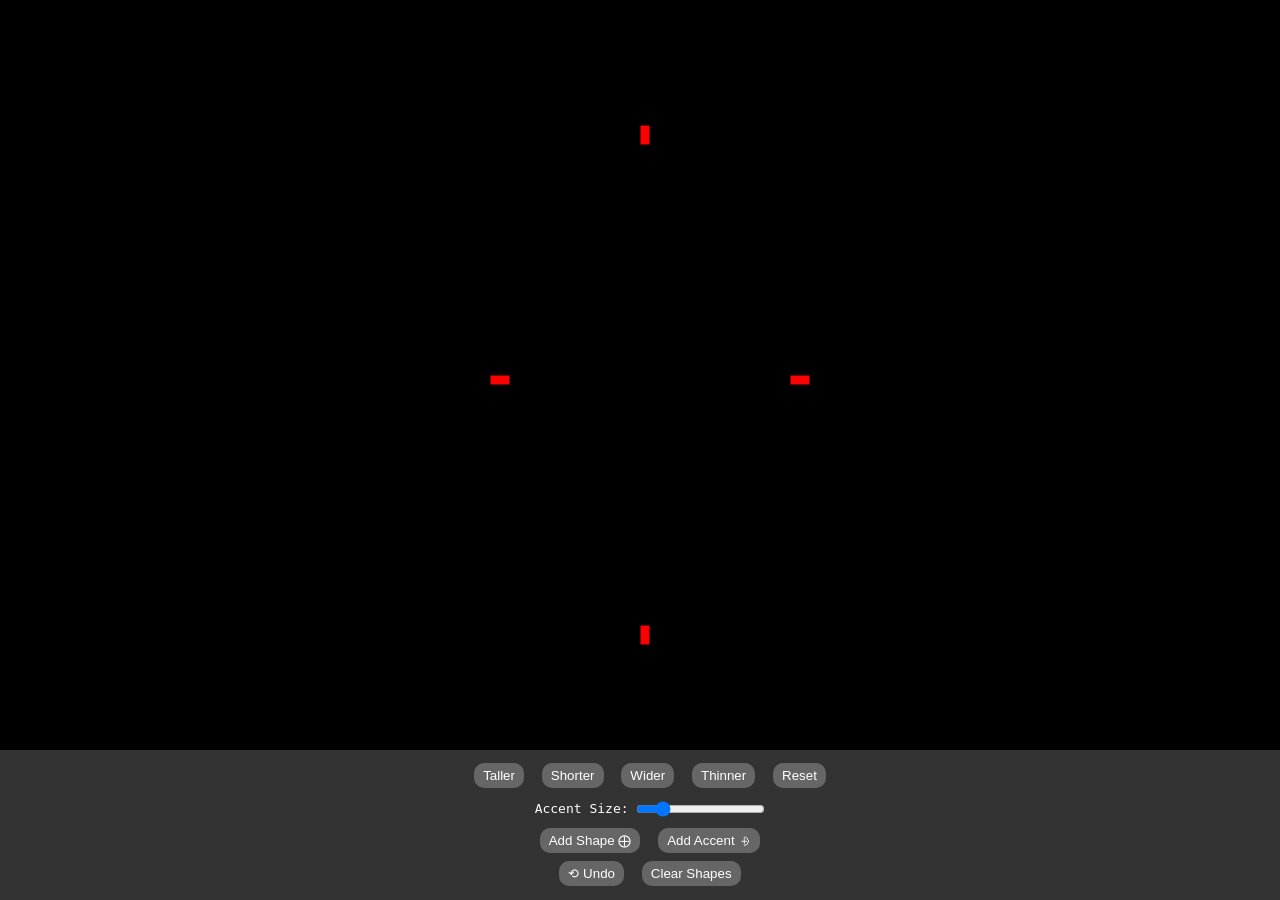
<file: facial-recog/index.html>
<!DOCTYPE html>
<html xmlns="http://www.w3.org/1999/xhtml">
<head>
<meta http-equiv="Content-Type" content="text/html; charset=UTF-8" />
<meta name="viewport" content="width=device-width, initial-scale=1, maximum-scale=1">
<title></title>
<link rel="stylesheet" type="text/css" href="assets/css/reset.css" />
<link rel="stylesheet" type="text/css" href="assets/css/facial.css" />
<script src="assets/js/jquery-2.1.1.min.js" type="text/javascript"></script>
<script src="assets/js/raphael-min.js" type="text/javascript"></script>
<script src="assets/js/pattern-generator.js" type="text/javascript"></script>
</head>
<body>
	<div id="container"></div>
	<div id="controls">
	  <button id="fhUp">Taller</button>
	  <button id="fhDown">Shorter</button>
	  <button id="fwUp">Wider</button>
	  <button id="fwDown">Thinner</button>
	  <button id="reset">Reset</button>
	  <br/>Accent Size: <input type="range" id="accentSize" min="2" max="50" />
	  <br/><button id="drawShape">Add Shape ⨁ </button> <button id="drawAccent">Add Accent ⨮</button>
	  <br/><button id="undo">⟲ Undo</button> <button id="clear">Clear Shapes</button>
	</div>
</body>
</html>
</file>
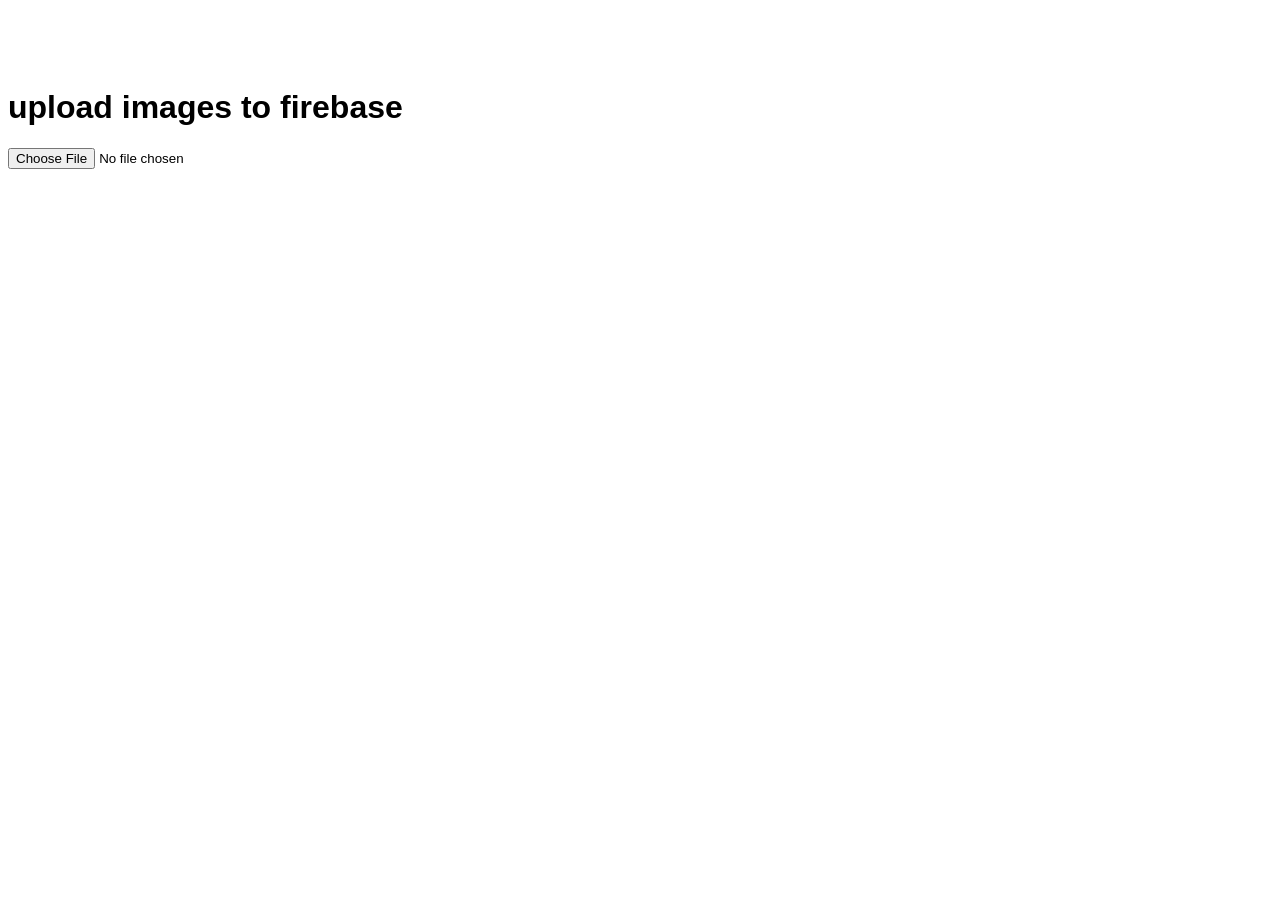
<file: ChromakeyAndFace/public/facetrack/index.html>
<!DOCTYPE html>
<html lang="en">
<head>
  <meta charset="utf-8">
  <title>🔥 IDC FACEMASK</title>
  <script src="js/jquery.min.js"></script>
  <script src="js/firebase.js"></script>
  <script src="js/spin.js"></script>
  <script src="js/sha256.js"></script>
  <script src="js/firepano.js"></script>
   
  
  <link rel="stylesheet" type="text/css" href="firepano.css">
</head>
<body id="body">
  <div id="spin"></div>
  <h1>upload images to firebase</h1>
  <input class="hidden" type="file" accept="image/*" capture="camera" id="file-upload">
  <br/>
  <img class="pano" id="pano" />
</body>
</html>
</file>
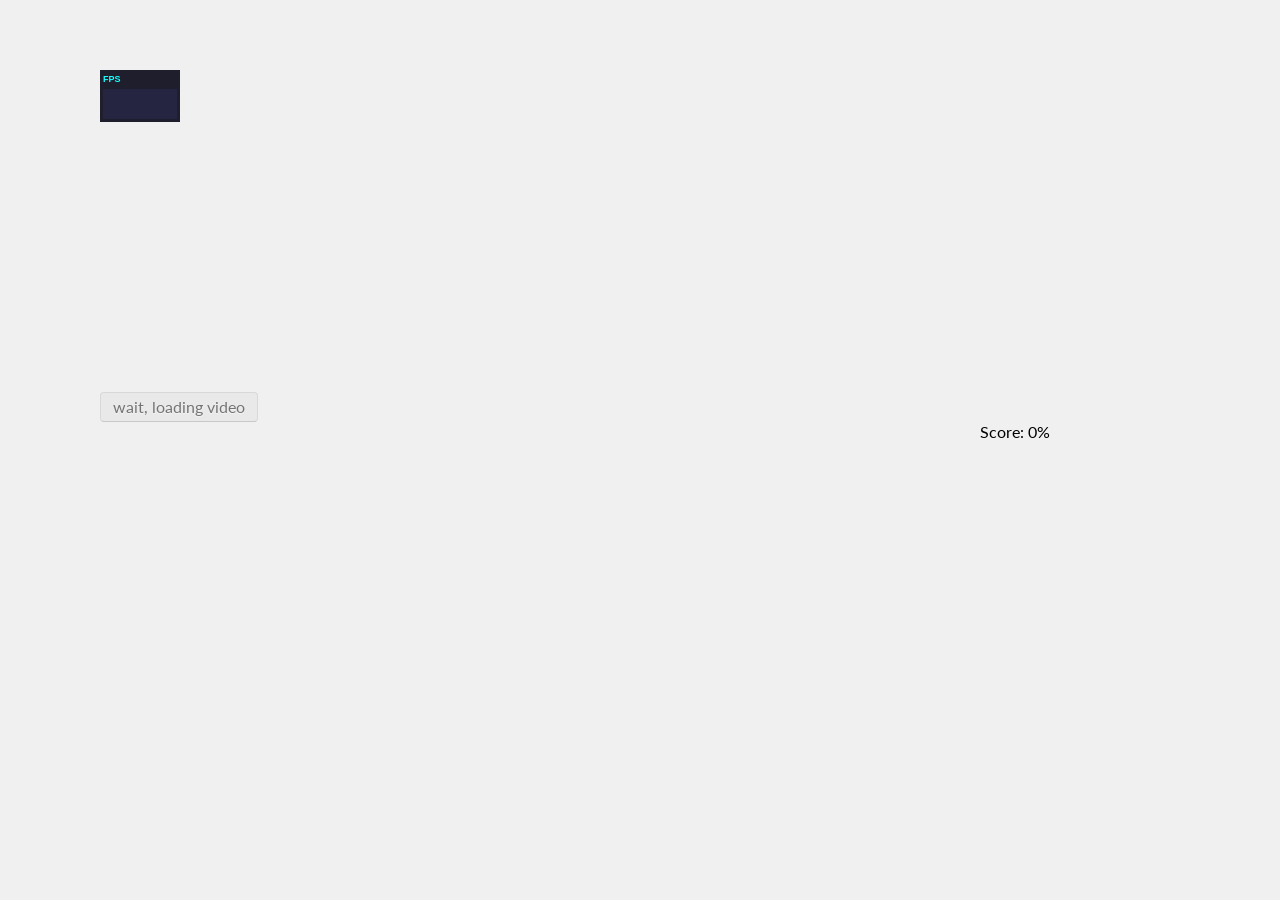
<file: face-capture/uploadGifs.html>
<!DOCTYPE html>
<html lang="en">
<head>
  <meta charset="utf-8">
  <title>🔥 UPLOAD 🔥 </title>
  <link href="./styles/bootstrap.min.css" rel="stylesheet" type="text/css">
  <link rel="stylesheet" type="text/css" href="firepano.css">
  <style>
  .target {
	mask: url("#c1");	
  }
  </style>
</head>
<body id="body">
  	<!-- <h1>upload gifs to firebase</h1>
  	<input type="file" accept="image/*" capture="camera" id="file-upload">
 -->
  	<div id="content">
		<div id="container">
			<video id="videoel" class="target" width="400" height="300" preload="auto" loop>
			</video>
			<canvas id="overlay" class="target" width="400" height="300"></canvas>
		</div>
		<br/>
		<input class="btn" type="button" value="wait, loading video" disabled="disabled" onclick="startVideo()" id="startbutton"></input>
		<div id="text">
			<span id='percentage'> Score: 0% </span>
		</div>
	</div>
	

	<script src="js/jquery.min.js"></script>
	<script src="js/firebase.js"></script>
	<!--<script src="js/firepano_upload.js"></script>  take out because copied all into clm_facetrack_3.js -->

	<script src="./js/utils.js"></script>
	<script src="./js/numeric-1.2.6.min.js"></script>
	<script src="./js/mosse.js"></script>
	<script src="./js/jsfeat-min.js"></script>
	<script src="./js/frontalface.js"></script>
	<script src="./js/jsfeat_detect.js"></script>
	<script src="./js/left_eye_filter.js"></script>
	<script src="./js/right_eye_filter.js"></script>
	<script src="./js/nose_filter.js"></script>
	<script src="./models/model_pca_20_svm.js"></script>
	<script src="./js/clm.js"></script>
	<script src="./js/svmfilter_webgl.js"></script>
	<script src="./js/svmfilter_fft.js"></script>
	<script src="./js/mossefilter.js"></script>
	<script src="./js/Stats.js"></script>

	<!--<script src="./js/clm_facetrack_3.js"></script>-->

	<script>
		//figure out how to adjust frames to 20 and lower fps
	

	var vid = document.getElementById('videoel');
	var overlay = document.getElementById('overlay');
	var overlayCC = overlay.getContext('2d');
	var psrElement = document.getElementById('percentage');
	var ctrack = new clm.tracker({useWebGL : true});
	var lefteye = document.getElementById('leftmask');
	var newlcy, newlcx,curscore;
	var maxframes = 20;

	////////////// ADDING FIREBASE STUFF ////////////////
	var firebaseRef = 'https://col.firebaseio.com/';
	var base = new Firebase(firebaseRef);
	var gifsRef = new Firebase(firebaseRef + 'gifs/');
	//document.getElementById("file-upload").addEventListener('change', pushGif, false);
	var lclCount;

	base.once('value', function(dataSnapshot) {
  		lclCount = dataSnapshot.child('gifs').numChildren();
  		console.log("There are " + lclCount + " gifs.");
	});

	function pushGif(listofGifFrames) {
		//define new child location for new gif
		console.log("push 12 frames ");
		var pushGifLocation = new Firebase(gifsRef + '/' );
		//take out splitlistofGifFrames when frames come in @only 12
		var splitlistofGifFrames = listofGifFrames.slice(0,12);
		pushGifLocation.push(splitlistofGifFrames);
	}
////////////////////////////////////////////////////////

	// var imgstream=new Array(maxframes);
	// var fullstream=new Array(maxframes); //only latest completed capture
	var playback = document.getElementById('recorded');
	var i=0,p=-1;
	var fps = 30;
	var n = 0, potential, recording, playingfull;
	
	width = 400;
	height = 300;
	
	ctrack.init(pModel);
	stats = new Stats();
	stats.domElement.style.position = 'absolute';
	stats.domElement.style.top = '0px';
	document.getElementById('container').appendChild( stats.domElement );
	
	function enablestart() {
		var startbutton = document.getElementById('startbutton');
		startbutton.value = "start";
		startbutton.disabled = null;
	}
	
	var insertAltVideo = function(video) {
		if (supports_video()) {
			if (supports_ogg_theora_video()) {
				video.src = "./media/cap12_edit.ogv";
			} else if (supports_h264_baseline_video()) {
				video.src = "./media/cap12_edit.mp4";
			} else {
				return false;
			}
			//video.play();
			return true;
		} else return false;
	}
	navigator.getUserMedia = navigator.getUserMedia || navigator.webkitGetUserMedia || navigator.mozGetUserMedia || navigator.msGetUserMedia;
	window.URL = window.URL || window.webkitURL || window.msURL || window.mozURL;

	// check for camerasupport
	if (navigator.getUserMedia) {
		// set up stream
		var videoSelector = {video : true};
		if (window.navigator.appVersion.match(/Chrome\/(.*?) /)) {
			var chromeVersion = parseInt(window.navigator.appVersion.match(/Chrome\/(\d+)\./)[1], 10);
			if (chromeVersion < 20) {
				videoSelector = "video";
			}
		};
	
		navigator.getUserMedia(videoSelector, function( stream ) {
			if (vid.mozCaptureStream) {
				vid.mozSrcObject = stream;
			} else {
				vid.src = (window.URL && window.URL.createObjectURL(stream)) || stream;
			}
			vid.play();
		}, function(code) {
			alert("h"+code);
			insertAltVideo(vid);
			document.getElementById('gum').className = "hide";
			document.getElementById('nogum').className = "nohide";
			//alert("There was some problem trying to fetch video from your webcam, using a fallback video instead.");
		});
	} else {
		insertAltVideo(vid);
		document.getElementById('gum').className = "hide";
		document.getElementById('nogum').className = "nohide";
		alert("Your browser does not seem to support getUserMedia, using a fallback video instead.");
	}

	vid.addEventListener('canplay', enablestart, false);




















var recording = [];
var finalRecording;

function makeRecord(dataURL, recording){
	recording.push(dataURL);
	return recording;
}

function checkToRec(){
	
	var record = shouldRec(ctrack.getScore().toFixed(4));
	
	if(record){
		console.log("recording...");
		var dataURL = overlay.toDataURL();
		if(endRecording(makeRecord(dataURL, recording))){
			console.log("save recording because recording length is 20 ");
			saveRec(recording);
		}
	} else {
		recording = [];
	}
}

function shouldRec(threshold){
	if ((threshold > .7) || (isRecording() && threshold > .65)) {
		return true;	
	} else {
		return false;
	}
}

function endRecording(recording){
	return recording.length === maxframes;
}

function saveRec(recording){
	finalRecording = recording;
	pushGif(finalRecording);
	recording.length = [];
}

function isRecording(){
	return recording.length > 0;
}

function playRec(){}

function drawLoop(){
	overlayCC.clearRect(0, 0, width, height);
	overlayCC.drawImage(vid, 0, 0, width, height);
	//ADDED TODAY///
	var positions = ctrack.getCurrentPosition();
	var lefteye = document.getElementById('leftmask');
	var newlcx = (positions[41][0]/width).toFixed(3);
	var newlcy = (positions[41][1]/height).toFixed(3);
	//console.log("nose coords: " + newlcx + ", " + newlcy);
	lefteye.setAttribute('cx', newlcx);
	lefteye.setAttribute('cy', newlcy);
	////////////////

	if (ctrack.getCurrentPosition()) {
		ctrack.draw(overlay);
		var curscore = ctrack.getScore().toFixed(4);
		psrElement.innerHTML = "Score : " + curscore;
	}
}


function startVideo(){
	ctrack.start(vid);
	setInterval(function(){
		
		checkToRec();
		
		drawLoop();
	}, 50);
}
count =0;
setInterval(function(){

		if(finalRecording){
			// playback.src=finalRecording[count];
			count++;
		}
		if(count === maxframes-1){count=0;}

}, 100)


	</script>


	<svg version="1.1" xmlns="http://www.w3.org/2000/svg">
      <defs>
        <mask id="c1" maskUnits="objectBoundingBox" maskContentUnits="objectBoundingBox">
      		<ellipse id="leftmask" cx="0.5" cy="0.5" rx="0.25" ry="0.45" fill="white"/>
    	</mask>
      </defs>
    </svg>

</body>

</html>
</file>
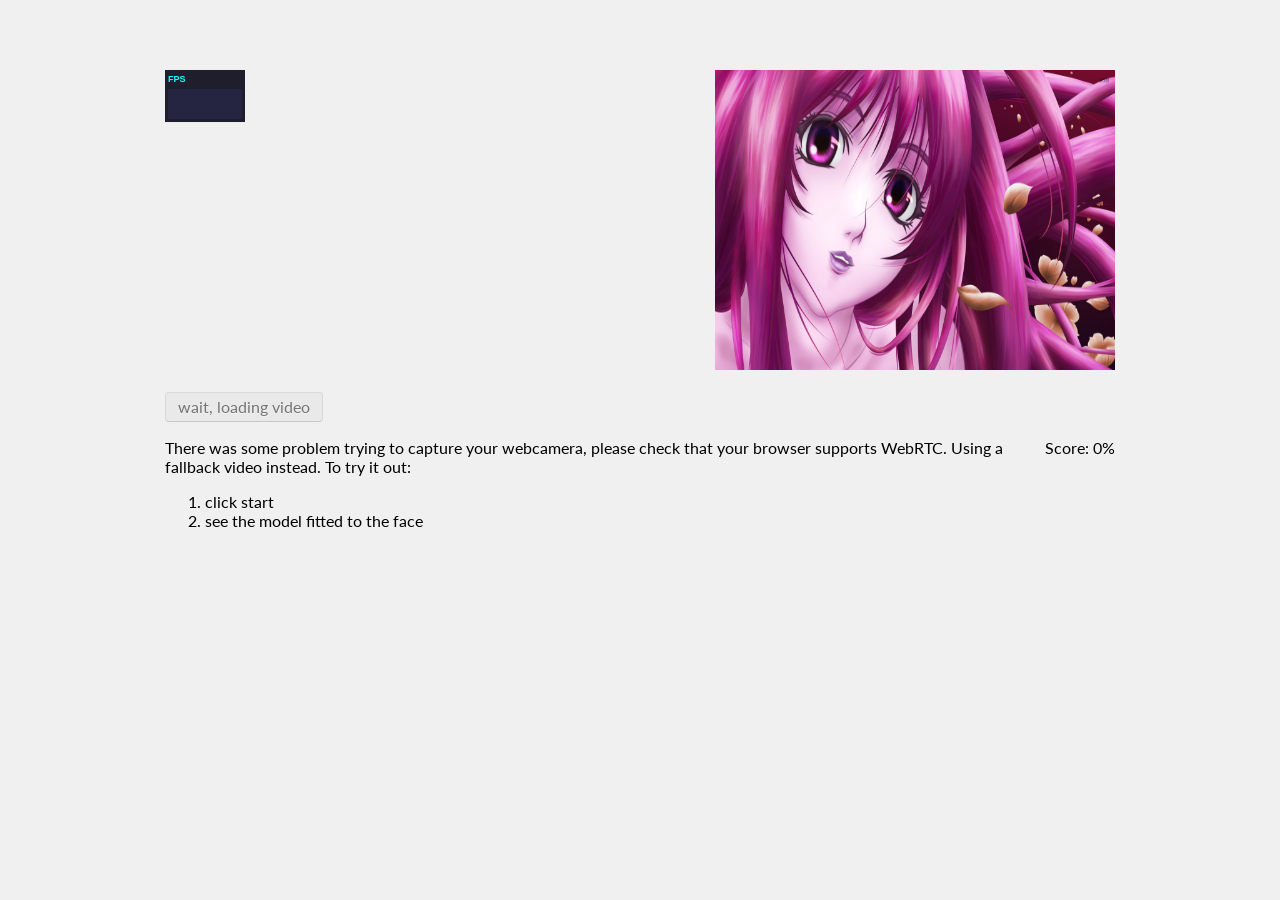
<file: facetrack/clm_video.html>
<!doctype html>
<html lang="en">
	<head>
		<title>Face tracker</title>
		<meta charset="utf-8">
		<link href="./styles/bootstrap.min.css" rel="stylesheet" type="text/css">
		<style>
			@import url(https://fonts.googleapis.com/css?family=Lato:300italic,700italic,300,700);
			
			body {
				font-family: 'Lato';
				background-color: #f0f0f0;
				margin: 0px auto;
				max-width: 1150px;
			}
			
			#overlay {
				position: absolute;
				top: 0px;
				left: 0px;
				-o-transform : scaleX(-1);
				-webkit-transform : scaleX(-1);
				transform : scaleX(-1);
				-ms-filter : fliph; /*IE*/
				filter : fliph; /*IE*/
			}

			#videoel {
				-o-transform : scaleX(-1);
				-webkit-transform : scaleX(-1);
				transform : scaleX(-1);
				-ms-filter : fliph; /*IE*/
				filter : fliph; /*IE*/
			}
			#recorded {
				float: right;
			}
			
			#container {
				position : relative;
				
				/*margin : 0px auto;*/
			}
			
			#content {
				margin-top : 70px;
				margin-left : 100px;
				margin-right : 100px;
				max-width: 950px;
			}
			
			#sketch {
				display: none;
			}
			
			#filter {
				display: none;
			}
			
			#percentage {
				float : right;
			}
			
			h2 {
				font-weight : 400;
			}

			.nogum {
				display : none;
			}
			
			.btn {
				font-family: 'Lato';
				font-size: 16px;
			}

			.hide {
				display : none;
			}

			.nohide {
				display : block;
			}

		</style>
		<script type="text/javascript">

			var _gaq = _gaq || [];
			_gaq.push(['_setAccount', 'UA-32642923-1']);
			_gaq.push(['_trackPageview']);

			(function() {
				var ga = document.createElement('script'); ga.type = 'text/javascript'; ga.async = true;
				ga.src = ('https:' == document.location.protocol ? 'https://ssl' : 'http://www') + '.google-analytics.com/ga.js';
				var s = document.getElementsByTagName('script')[0]; s.parentNode.insertBefore(ga, s);
			})();

		</script>
	</head>
	<body>
		<script src="./js/utils.js"></script>
		<script src="./js/numeric-1.2.6.min.js"></script>
		<script src="./js/mosse.js"></script>
		<script src="./js/jsfeat-min.js"></script>
		<script src="./js/frontalface.js"></script>
		<script src="./js/jsfeat_detect.js"></script>
		<script src="./js/left_eye_filter.js"></script>
		<script src="./js/right_eye_filter.js"></script>
		<script src="./js/nose_filter.js"></script>
		<script src="./models/model_pca_20_svm.js"></script>
		<script src="./js/clm.js"></script>
		<script src="./js/svmfilter_webgl.js"></script>
		<script src="./js/svmfilter_fft.js"></script>
		<script src="./js/mossefilter.js"></script>
		<script src="./js/Stats.js"></script>
		<div id="content">
			<div id="container">
				<video id="videoel" width="400" height="300" preload="auto" loop>
					<!--<video id="videoel" width="320" height="240" preload="auto">-->
					<!--<source src="./media/franck.ogv" type="video/ogg"/>-->
				</video>
				<canvas id="overlay" width="400" height="300"></canvas>
				<img id="recorded" src="bg.jpg" width="400" height="300">
			</div>
			<br/>
			<input class="btn" type="button" value="wait, loading video" disabled="disabled" onclick="startVideo()" id="startbutton"></input>
			<div id="text">
				<span id='percentage'> Score: 0% </span>
				<div id="gum" class="gum">
					<p>To try it out:
						<ol>
							<li>allow the page to use your webcamera</li>
							<li>make sure that your face is clearly visible in the video, and click start</li>
							<li>see the model fitted to your face</li>
						<ol>
					</p>
				</div>
				<div id="nogum" class="nogum">
					<p>
						There was some problem trying to capture your webcamera, please check that your browser supports WebRTC. Using a fallback video instead. To try it out:
						<ol>
							<li>click start</li>
							<li>see the model fitted to the face</li>
						</ol>
					</p>
				</div>
			</div>
		</div>
		<svg version="1.1" xmlns="http://www.w3.org/2000/svg">
	      <defs>
	        <mask id="c1" maskUnits="objectBoundingBox" maskContentUnits="objectBoundingBox">
          		<circle id="leftmask" cx="0.5" cy="0.5" r="0.5" fill="black"/>
        	</mask>
	      </defs>
	    </svg>
		<script src="./js/clm_facetrack_3.js"></script>
	</body>
</html>
</file>
<file: facial-recog/assets/css/facial.css>
body{
  background: black;
  font-family: monospace;
}
#container{
  width: 100%;
  margin: auto;
  background: black;
  text-align: center;
}

#controls{
  width: 100%;
  padding: 10px;
  margin: auto;
  margin-top: 20px;
  position: fixed;
  bottom: 0;
  background: #333;
  text-align: center;
  line-height: 2.5em;
  color: white;
}
#controls button{
  display: inline-block;
  background: #666;
  padding: 5px 9px;
  border-radius: 10px;
  border: 1px transparent;
  color: white;
  cursor: pointer;
  transition: background .25s ease-in-out;
}
#controls button:hover{
  background: #999;
}
#controls button+button{
  margin-left: 10px;
}
#controls .spacer{
  width: 50px;
  display: inline-block;
}
</file>
<file: ChromakeyAndFace/public/facetrack/firepano.css>
body {
  background-color: #fff;
  color: #000;
  font-family: sans-serif;
}

.hidden {
  display: none;
}

.pano {
  height: 85%;
  max-height: 85%;
}

#spin {
  height: 60px;
}
</file>
<file: face-capture/firepano.css>
@import url(https://fonts.googleapis.com/css?family=Lato:300italic,700italic,300,700);

body {
	font-family: 'Lato', sans-serif;
	color: #000;
	background-color: #f0f0f0;
	margin: 0px auto;
	
}

.pano {

}

#spin {
  height: 60px;
}



#overlay {
	position: absolute;
	top: 0px;
	left: 0px;
	-o-transform : scaleX(-1);
	-webkit-transform : scaleX(-1);
	transform : scaleX(-1);
	-ms-filter : fliph; /*IE*/
	filter : fliph; /*IE*/
}

#videoel {
	-o-transform : scaleX(-1);
	-webkit-transform : scaleX(-1);
	transform : scaleX(-1);
	-ms-filter : fliph; /*IE*/
	filter : fliph; /*IE*/
}
#recorded {
	float: right;
}

#container {
	position : relative;
	
	/*margin : 0px auto;*/
}

#content {
	margin-top : 70px;
	margin-left : 100px;
	margin-right : 100px;
	max-width: 950px;
}

#sketch {
	display: none;
}

#filter {
	display: none;
}

#percentage {
	float : right;
}

h2 {
	font-weight : 400;
}

.nogum {
	display : none;
}

.btn {
	font-family: 'Lato';
	font-size: 16px;
}

.hide {
	display : none;
}

.nohide {
	display : block;
}

.target {
	mask: url("#c1");	
}
</file>
